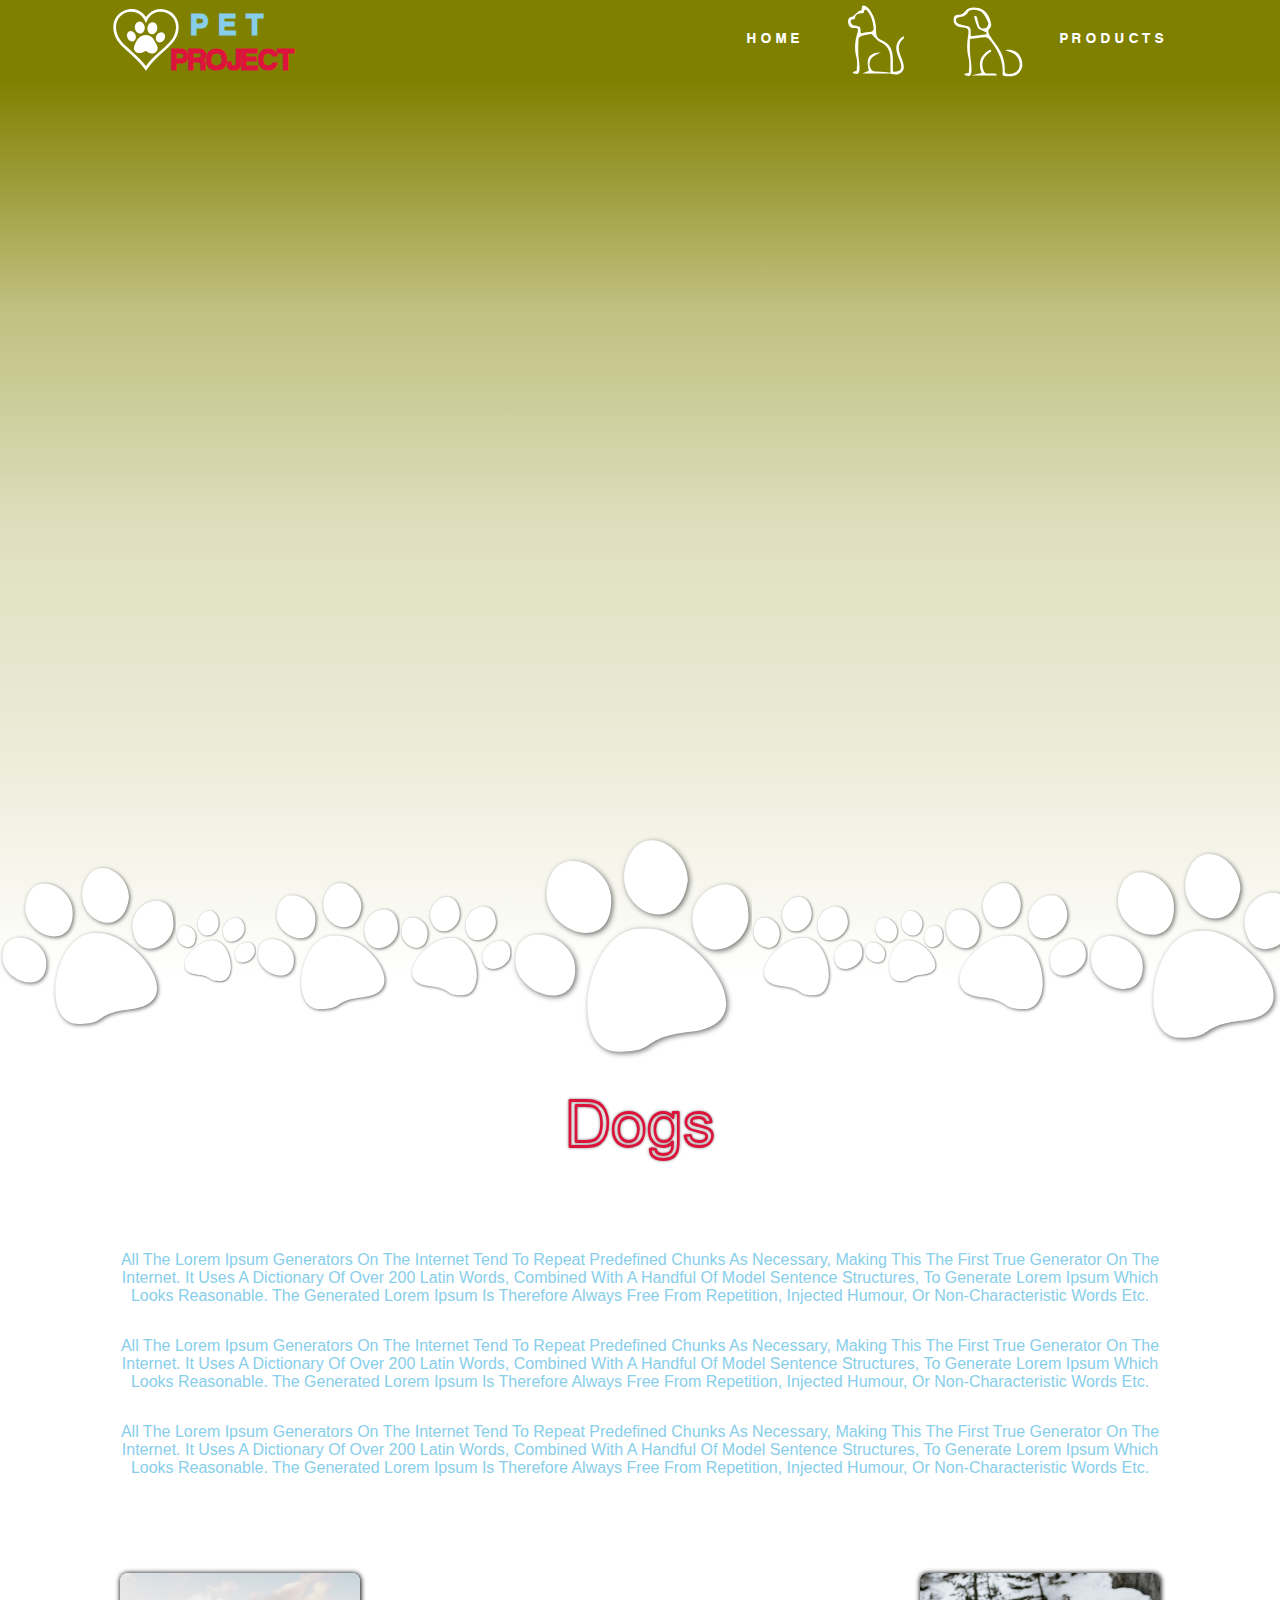
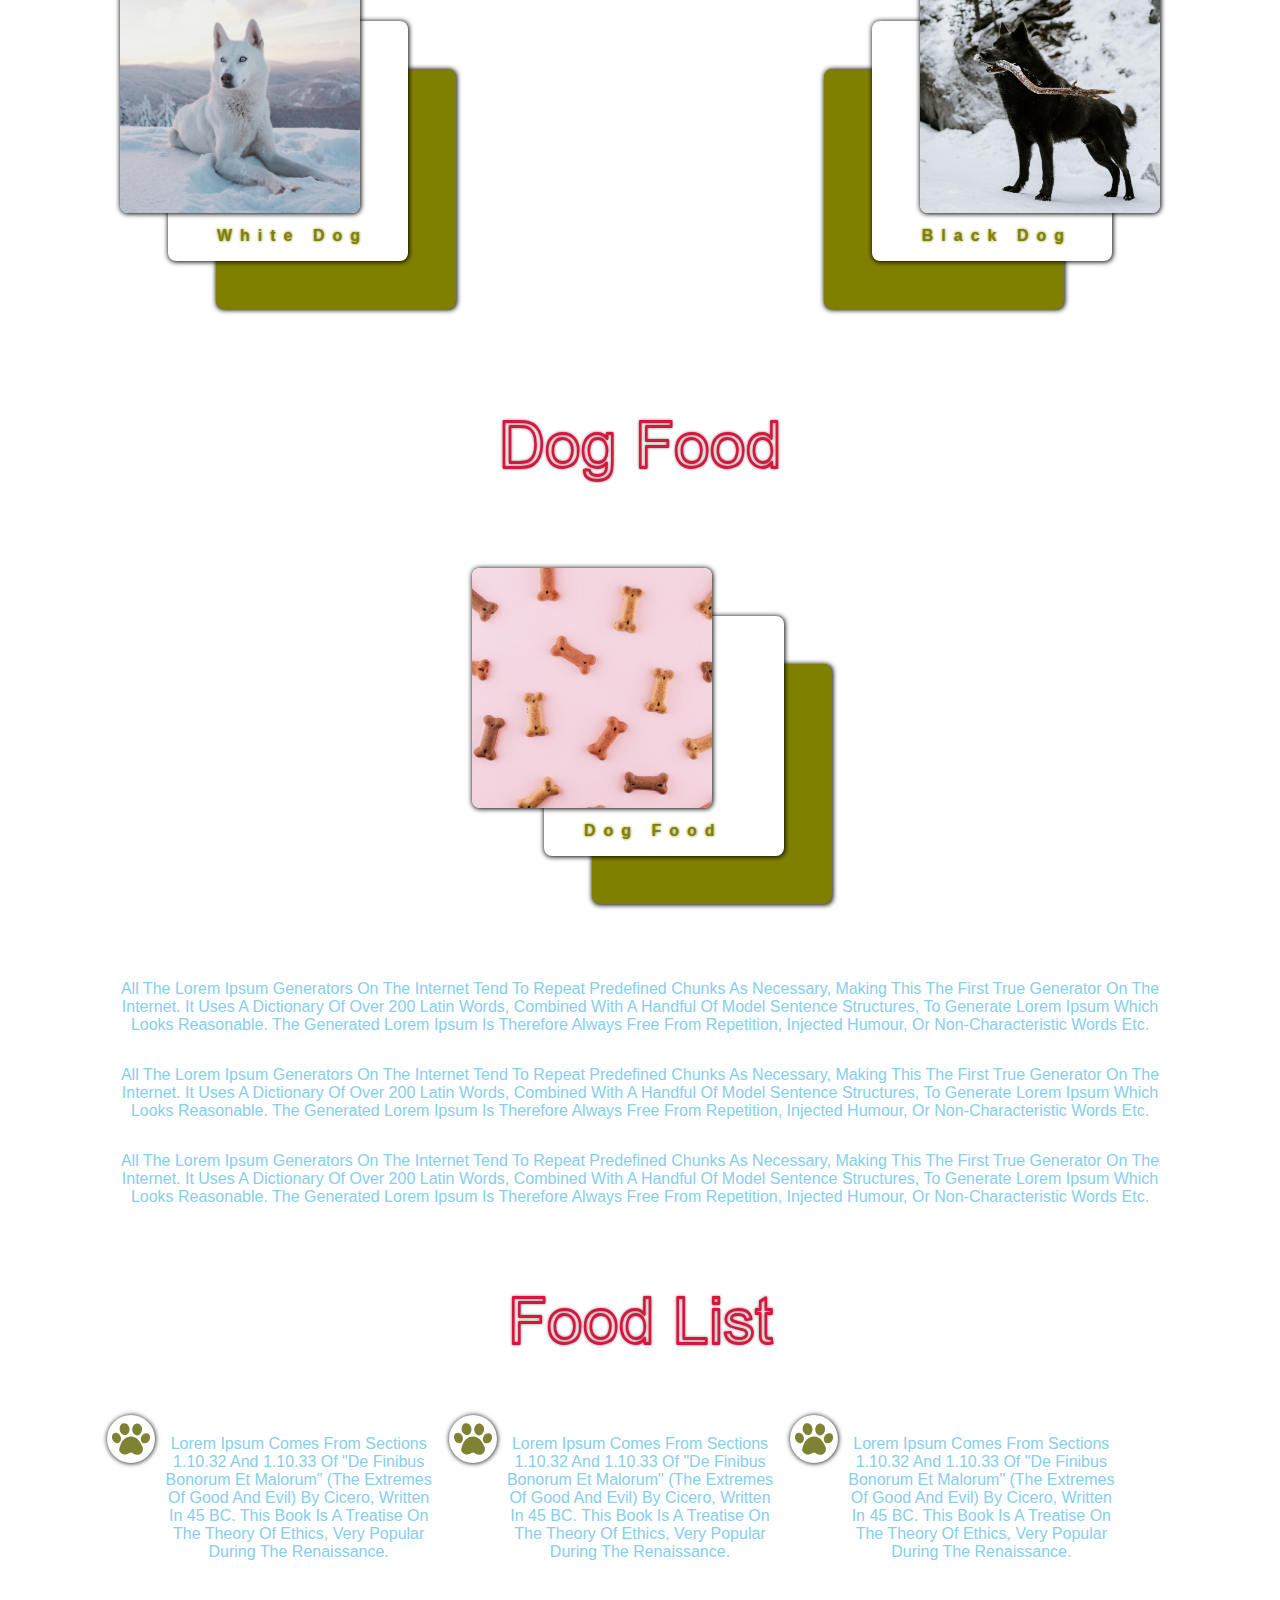
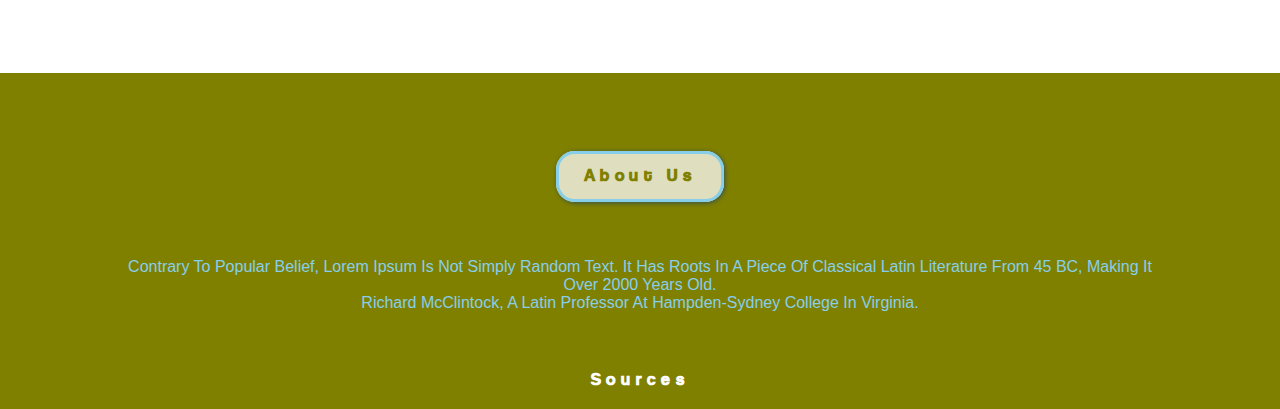
<file: products/dogFood.html>
<!DOCTYPE html>
<html lang="en">

<head>
  <meta charset="UTF-8">
  <title>Dog food</title>
  <meta name="viewport" content="width=device-width, initial-scale=1.0">
  <link href="../css/dogFoodStyle.css" rel="stylesheet" />
</head>

<body>
  <!--header-->
  <header>
    <nav>
      <div class="container">
        <a href="../index.html" class="logo">
          <div class="logoSvg"></div>
          <div class="logoWords">
            <span>PET</span>
            <span>PROJECT</span>
          </div>
        </a>
        <ul class="menu">
          <li> <a href="../index.html">HOME</a></li>
          <li> <a href="../catIndex.html">
              <div class="catSvg"></div>
            </a></li>
          <li> <a href="../dogIndex.html">
              <div class="dogSvg"></div>
            </a></li>

          <li> <a href="index.html">PRODUCTS</a></li>
        </ul>
      </div>
    </nav>

  </header>


  <section id="from-illustrator">

    <div class="bubbles">
      <img src="../images/left-paw-white-shadow-01.svg" alt="left-white-paw">
      <img src="../images/right-paw-white-shadow-01.svg" alt="right-white-paw">
      <img src="../images/left-paw-white-shadow-01.svg" alt="left-white-paw">
      <img src="../images/right-paw-white-shadow-01.svg" alt="right-white-paw">
      <img src="../images/left-paw-white-shadow-01.svg" alt="left-white-paw">
      <img src="../images/right-paw-white-shadow-01.svg" alt="right-white-paw">
      <img src="../images/left-paw-white-shadow-01.svg" alt="left-white-paw">
      <img src="../images/right-paw-white-shadow-01.svg" alt="right-white-paw">
      <img src="../images/left-paw-white-shadow-01.svg" alt="left-white-paw">
      <img src="../images/left-paw-white-shadow-01.svg" alt="left-white-paw">
      <img src="../images/right-paw-white-shadow-01.svg" alt="right-white-paw">
      <img src="../images/left-paw-white-shadow-01.svg" alt="left-white-paw">
    </div>

  </section>

  <!--content-->

  <main class="container">
    <h1 id="first-title">dogs</h1>

    <p>
      All the Lorem Ipsum generators on the Internet tend to repeat predefined chunks as necessary, making this the first true generator on the Internet. It uses a dictionary of over 200 Latin words, combined with a handful of model sentence
      structures, to generate Lorem Ipsum which looks reasonable. The generated Lorem Ipsum is therefore always free from repetition, injected humour, or non-characteristic words etc.
    </p>
    <p>
      All the Lorem Ipsum generators on the Internet tend to repeat predefined chunks as necessary, making this the first true generator on the Internet. It uses a dictionary of over 200 Latin words, combined with a handful of model sentence
      structures, to generate Lorem Ipsum which looks reasonable. The generated Lorem Ipsum is therefore always free from repetition, injected humour, or non-characteristic words etc.
    </p>
    <p style="margin-bottom:5em">
      All the Lorem Ipsum generators on the Internet tend to repeat predefined chunks as necessary, making this the first true generator on the Internet. It uses a dictionary of over 200 Latin words, combined with a handful of model sentence
      structures, to generate Lorem Ipsum which looks reasonable. The generated Lorem Ipsum is therefore always free from repetition, injected humour, or non-characteristic words etc.
    </p>

    <section id="w3school-z-index">

      <div class="dog">
        <div class="white-dog"></div>
        <div class="white-shadow">
          <p>white dog</p>
        </div>
        <div class="olive-shadow"></div>
      </div>

      <div class="dog">
        <div class="black-dog"></div>
        <div class="black-white-shadow">
          <p>black dog</p>
        </div>
        <div class="olive-shadow-black"></div>
      </div>

    </section>
    <h1 class="food-mobileScreen-title">dog food</h1>
    <section id="w3school-z-index-for-mobile">
      <div class="food-dog-mobile"></div>
      <div class="food-shadow">
        <p>dog food</p>
      </div>
      <div class="olive-shadow-food"></div>
    </section>

    <p>
      All the Lorem Ipsum generators on the Internet tend to repeat predefined chunks as necessary, making this the first true generator on the Internet. It uses a dictionary of over 200 Latin words, combined with a handful of model sentence
      structures, to generate Lorem Ipsum which looks reasonable. The generated Lorem Ipsum is therefore always free from repetition, injected humour, or non-characteristic words etc.
    </p>
    <p>
      All the Lorem Ipsum generators on the Internet tend to repeat predefined chunks as necessary, making this the first true generator on the Internet. It uses a dictionary of over 200 Latin words, combined with a handful of model sentence
      structures, to generate Lorem Ipsum which looks reasonable. The generated Lorem Ipsum is therefore always free from repetition, injected humour, or non-characteristic words etc.
    </p>
    <p style="margin-bottom:5em">
      All the Lorem Ipsum generators on the Internet tend to repeat predefined chunks as necessary, making this the first true generator on the Internet. It uses a dictionary of over 200 Latin words, combined with a handful of model sentence
      structures, to generate Lorem Ipsum which looks reasonable. The generated Lorem Ipsum is therefore always free from repetition, injected humour, or non-characteristic words etc.
    </p>

    <section id="before-svg-effect">
      <h1>food list</h1>
      <ul>
        <li>
          <p>
            Lorem Ipsum comes from sections 1.10.32 and 1.10.33 of "de Finibus Bonorum et Malorum" (The Extremes of Good and Evil) by Cicero, written in 45 BC. This book is a treatise on the theory of ethics, very popular during the Renaissance.
          </p>
        </li>
        <li>
          <p>
            Lorem Ipsum comes from sections 1.10.32 and 1.10.33 of "de Finibus Bonorum et Malorum" (The Extremes of Good and Evil) by Cicero, written in 45 BC. This book is a treatise on the theory of ethics, very popular during the Renaissance.
          </p>
        </li>
        <li>
          <p>
            Lorem Ipsum comes from sections 1.10.32 and 1.10.33 of "de Finibus Bonorum et Malorum" (The Extremes of Good and Evil) by Cicero, written in 45 BC. This book is a treatise on the theory of ethics, very popular during the Renaissance.
          </p>
        </li>
      </ul>
    </section>
  </main>

  <!--footer-->

  <footer>
    <div class="container">
      <!--    <h3 id="aboutFooter">about us</h3>-->
      <h3 id="aboutFooter">
        <a href="../about-us/index.html">About us</a>
      </h3>
      <p>
        Contrary to popular belief, Lorem Ipsum is not simply random text.
        It has roots in a piece of classical Latin literature from 45 BC, making it over 2000 years old. <br />
        Richard McClintock,
        a Latin professor at Hampden-Sydney College in Virginia.
      </p>
      <div id="icons">
        <div class="footerIcons"><a href="https://facebook.com/" target="_blank">
            <ion-icon name="logo-facebook"></ion-icon>
          </a></div>
        <div class="footerIcons"><a href="https://instagram.com/" target="_blank">
            <ion-icon name="logo-instagram"></ion-icon>
          </a></div>
        <div class="footerIcons"><a href="https://twitter.com/" target="_blank">
            <ion-icon name="logo-twitter"></ion-icon>
          </a></div>
      </div>

      <!--sources links-->
        <a href="#" title="show and hide source links" class="btn_show_hide"><h3>sources</h3></a>
      <div id="divSources" class="hidden">
        <h5><a href="https://images.unsplash.com/photo-1547407139-3c921a66005c?ixlib=rb-1.2.1&ixid=MnwxMjA3fDB8MHxwaG90by1wYWdlfHx8fGVufDB8fHx8&auto=format&fit=crop&w=687&q=80" target="_blank">
            https://images.unsplash.com/photo
            -1547407139-3c921a66005c?ixlib=
            rb-1.2.1&ixid=MnwxMjA3fDB8MHxwaG90
            by1wYWdlfHx8fGVufDB8fHx8&auto=
            format&fit=crop&w=687&q=80
          </a></h5>

        <h5><a href="https://images.unsplash.com/photo-1582691450530-6b3c555a0805?ixlib=rb-1.2.1&ixid=MnwxMjA3fDB8MHxwaG90by1wYWdlfHx8fGVufDB8fHx8&auto=format&fit=crop&w=736&q=80" target="_blank">
            https://images.unsplash.com/photo
            -1582691450530-6b3c555a0805?ixlib=
            rb-1.2.1&ixid=MnwxMjA3fDB8MHxwaG90by
            1wYWdlfHx8fGVufDB8fHx8&auto=
            format&fit=crop&w=736&q=80
          </a></h5>

        <h5><a href="https://images.unsplash.com/photo-1568640347023-a616a30bc3bd?ixlib=rb-1.2.1&ixid=MnwxMjA3fDB8MHxwaG90by1wYWdlfHx8fGVufDB8fHx8&auto=format&fit=crop&w=1173&q=80" target="_blank">
            https://images.unsplash.com/photo
            -1568640347023-a616a30bc3bd?ixlib=
            rb-1.2.1&ixid=MnwxMjA3fDB8MHxwaG90by
            1wYWdlfHx8fGVufDB8fHx8&auto=
            format&fit=crop&w=1173&q=80
          </a></h5>

        <h5><a href="https://images.unsplash.com/photo-1589924691995-400dc9ecc119?ixlib=rb-1.2.1&ixid=MnwxMjA3fDB8MHxwaG90by1wYWdlfHx8fGVufDB8fHx8&auto=format&fit=crop&w=1171&q=80" target="_blank">
            https://images.unsplash.com/photo
            -1589924691995-400dc9ecc119?ixlib=
            rb-1.2.1&ixid=MnwxMjA3fDB8MHxwaG90by
            1wYWdlfHx8fGVufDB8fHx8&auto=
            format&fit=crop&w=1171&q=80
          </a></h5>

      </div>
    </div>
    <!--footer-->
  </footer>

</body>

<script>
///////////////to show and hide sources links

var sourceLink=document.querySelector(".btn_show_hide");

var showHide=function(event){
    event.preventDefault();
  this.nextElementSibling.classList.toggle("hidden");
  console.log("next element is : " , this.nextElementSibling);
}

sourceLink.addEventListener("click" , showHide);
console.log("sourceLink is : " , sourceLink);

/////////////
</script>

</html>
</file>
<file: css/dogFoodStyle.css>
@font-face {
  font-family: 'arialic_hollowregular';
  src: url('../ArialicHollowRegularFonts/arialic_hollow-webfont.woff2') format('woff2'),
    url('../ArialicHollowRegularFonts/arialic_hollow-webfont.woff') format('woff');
  font-weight: normal;
  font-style: normal;
}

@font-face {
  font-family: 'coolveticaregular';
  src: url('../coolveticaRegularFonts/coolvetica-webfont.woff2') format('woff2'),
    url('../coolveticaRegularFonts/coolvetica-webfont.woff') format('woff');
  font-weight: normal;
  font-style: normal;
}

* {
  box-sizing: border-box;
  margin: 0;
  padding: 0;
  list-style-type: none;
  text-decoration: none;
}

body {
  /*background-color: pink;*/
}

/* https://www.youtube.com/watch?v=oYRda7UtuhA
How To Make Website Using HTML & CSS | Full Responsive Multi Page Website Design Step by Step  */
/*provizoriu*/
h3, h1, p {
  text-transform: capitalize;
  text-align: center;
  padding: 1em;
}

h1 {
  font-family: 'arialic_hollowregular';
  color: Crimson;
  font-size: 4em;
  text-shadow: 0.3px 0.3px 3px gray;
}

/* after and after hover effect */
h1::before,
h1::after {
  content: "";
  display: block;
  width: 0%;
  height: 3px;
  text-shadow: 0.3px 0.3px 3px gray;
  margin: auto;
  transition: 1s;
  background-color: Crimson;
}

h1:hover::before,
h1:hover::after {
  /*width: 1088px;*/
  width: 100%;
}

/*after and after hover effect*/
h3 {
  font-family: 'coolveticaregular';
  letter-spacing: 0.3em;
  padding: 1em;
  font-weight: bold;
}

h5 {
  font-family: 'coolveticaregular';
}

p {
  font-family: 'Fredoka', sans-serif;
  color: SkyBlue;
}

/*header home*/
.transparency {
  background-color: #00000066;
  /*background-image: linear-gradient(to bottom , rgba(50, 82, 3, 0.25), rgba(202, 212, 241, 0.75));*/
  height: 100vh;
  width: 100%;
}

header#home {
  height: 100vh;
  /* background-image: url(../images/Image.jpg); */
  background-image: url(https://images.unsplash.com/photo-1623387641168-d9803ddd3f35?ixlib=rb-1.2.1&ixid=MnwxMjA3fDB8MHxwaG90by1wYWdlfHx8fGVufDB8fHx8&auto=format&fit=crop&w=1170&q=80);
  width: 100%;
  background-repeat: no-repeat;
  background-position: center;
  background-size: cover;
  box-shadow: 0.5px 0.5px 10px gray;
}

.container {
  max-width: 1088px;
  margin: 0 auto;
}

nav {
  /*background-color: Olive;*/
  background-color: rgb(128, 128, 0);
}

nav div.container {
  display: flex;
  justify-content: space-between;
  height: 80px;
  align-items: center;
}

.logo {
  font-weight: bold;
  font-size: 2.1em;
  display: flex;
}

.logoSvg {
  width: 100px;
  height: 100px;
  background-repeat: no-repeat;
  background-image: url(../images/pet-project-logo-white-01.svg);
  background-position: center;
  background-size: cover;
}

.logoWords {
  margin-left: -1em;
  margin-top: 0.6em;
  width: 50%;
  text-align: center;
  font-family: 'coolveticaregular';
}

/*span 1 pet word*/
.logo span:nth-of-type(1) {
  letter-spacing: 0.3em;
  color: SkyBlue;
}

/*span 2 project word*/
.logo span:nth-of-type(2) {
  color: Crimson;
}

.menu li {
  display: flex;
  height: 80px;
}

.menu li a {
  color: white;
  line-height: 80px;
  padding: 0 1em;
  letter-spacing: 0.3em;
  font-family: 'coolveticaregular';
}

.menu li a:hover {
  background-color: rgba(255, 255, 255, 0.25);
}

.menu {
  display: flex;
}

.catSvg {
  width: 80px;
  height: 80px;
  background-repeat: no-repeat;
  background-image: url(../images/white-cat-01.svg);
  background-position: center;
  background-size: cover;
}

.dogSvg {
  width: 80px;
  height: 80px;
  background-repeat: no-repeat;
  background-image: url(../images/white-dog-01.svg);
  background-position: center;
  background-size: cover;
}

/* media screen for header  */
@media screen and (max-width: 959px) {
  header#home {
    background-image: url(https://images.unsplash.com/photo-1509205477838-a534e43a849f?ixlib=rb-1.2.1&ixid=MnwxMjA3fDB8MHxwaG90by1wYWdlfHx8fGVufDB8fHx8&auto=format&fit=crop&w=878&q=80);
  }

  .menu {
    margin-right: 1.5em;
  }

  .logo {
    margin-left: 0;
    font-weight: bold;
    font-size: 1.5em;
  }

  .logoSvg {
    width: 60px;
    height: 60px;
  }

  .logoWords {
    margin-left: 0;
    margin-top: 0.5em;
    width: 25%;
  }

  .logo span:nth-of-type(1) {
    letter-spacing: 1em;
  }

  .menu li a {
    letter-spacing: 0.15em;
    padding: 0 0.15em;
  }

  .catSvg {
    margin-top: 0.5em;
    width: 60px;
    height: 60px;
  }

  .dogSvg {
    margin-top: 0.5em;
    width: 60px;
    height: 60px;
  }

  /*only fonts*/
  h1 {
    font-size: 2em;
  }

  h1:hover::before,
  h1:hover::after {
    width: 100%;
  }

  h3 {
    letter-spacing: 0.15em;
  }
}

/*header*/
/*content*/
/*
Olive
#808000
rgb(128, 128, 0)
hsl(60, 100%, 25%)
*/
h1#first-title {
  margin-top: 0.5em;
}

#from-illustrator {
  width: 100%;
  height: 100vh;
  position: relative;
  background-image: linear-gradient(olive, rgba(128, 128, 0, 0.5), rgba(128, 128, 0, 0.25), rgba(128, 128, 0, 0.15), white);
  /* box-shadow: 0.5px 0.5px 10px gray; */
}

.bubbles {
  width: 100%;
  display: flex;
  align-items: center;
  justify-content: space-around;
  position: absolute;
  bottom: -5em;
}

.bubbles img {
  animation: bubble 7s linear infinite;
}

@keyframes bubble {
  0% {
    transform: translatey(0);
    opacity: 0;
  }

  50% {
    opacity: 1;
  }

  70% {
    opacity: 1;
  }

  100% {
    transform: translatey(-80vh);
    opacity: 0;
  }
}

.bubbles img:nth-of-type(1) {
  animation-delay: 3s;
  width: 11em;
}

.bubbles img:nth-of-type(2) {
  animation-delay: 5.7s;
  width: 5em;
}

.bubbles img:nth-of-type(3) {
  animation-delay: 1s;
  width: 9em;
}

.bubbles img:nth-of-type(4) {
  animation-delay: 5s;
  width: 7em;
}

.bubbles img:nth-of-type(5) {
  animation-delay: 1.7s;
  width: 15em;
}

.bubbles img:nth-of-type(6) {
  animation-delay: 4.5s;
  width: 7em;
}

.bubbles img:nth-of-type(7) {
  animation-delay: 1.3s;
  width: 5em;
}

.bubbles img:nth-of-type(8) {
  animation-delay: 5.3s;
  width: 9em;
}

.bubbles img:nth-of-type(9) {
  animation-delay: 2.7s;
  width: 13em;
}

.bubbles img:nth-of-type(10) {
  animation-delay: 3.3s;
  width: 7em;
}

.bubbles img:nth-of-type(11) {
  animation-delay: 1s;
  width: 15em;
}

.bubbles img:nth-of-type(12) {
  animation-delay: 5.7s;
  width: 5em;
}

/*bubble from Illustrator*/
/*https://www.w3schools.com/cssref/tryit.asp?filename=trycss_zindex*/
#w3school-z-index {
  height: 40vh;
}

@media screen and (max-width: 800px) {
  #w3school-z-index {
    display: none;
  }
}

.dog {
  position: relative;
}

/*white dog*/
.white-dog {
  position: absolute;
  left: 0px;
  top: 0px;
  z-index: 3;
  /* border:3px solid red; */
  background-image: url(../images/white-dog.jpg);
  height: 15em;
  width: 15em;
  background-repeat: no-repeat;
  background-position: center;
  background-size: cover;
  border-radius: 0.5em;
  box-shadow: 0.3px 0.3px 5px black;
  margin: 0 1.5em;
  padding: 0 1.5em;
}

.white-shadow {
  position: absolute;
  left: 3em;
  top: 3em;
  z-index: 2;
  /* border:3px solid red; */
  background-color: white;
  height: 15em;
  width: 15em;
  border-radius: 0.5em;
  box-shadow: 0.3px 0.3px 5px black;
  margin: 0 1.5em;
  padding: 0 1.5em;
  display: flex;
  align-items: flex-end;
  justify-content: flex-end;
}

.white-shadow p {
  font-weight: bold;
  text-align: right;
  text-shadow: 0.1px 0.1px 3px olive;
  letter-spacing: 0.5em;
  color: olive;
}

.olive-shadow {
  position: absolute;
  left: 6em;
  top: 6em;
  z-index: 1;
  /* border:3px solid red; */
  background-color: olive;
  height: 15em;
  width: 15em;
  border-radius: 0.5em;
  box-shadow: 0.3px 0.3px 5px black;
  margin: 0 1.5em;
  padding: 0 1.5em;
}
.olive-shadow:hover{
  transition:0.3s;
  background-color: crimson;
}


/*black dog*/
.black-dog {
  position: absolute;
  right: 0px;
  top: 0px;
  z-index: 3;
  /* border:3px solid red; */
  background-image: url(../images/black-dog.jpg);
  height: 15em;
  width: 15em;
  background-repeat: no-repeat;
  background-position: center;
  background-size: cover;
  border-radius: 0.5em;
  box-shadow: 0.3px 0.3px 5px black;
  margin: 0 1.5em;
  padding: 0 1.5em;
}

.black-white-shadow {
  position: absolute;
  right: 3em;
  top: 3em;
  z-index: 2;
  /* border:3px solid red; */
  background-color: white;
  height: 15em;
  width: 15em;
  border-radius: 0.5em;
  box-shadow: 0.3px 0.3px 5px black;
  margin: 0 1.5em;
  padding: 0 1.5em;
  display: flex;
  align-items: flex-end;
  justify-content: flex-end;
}

.black-white-shadow p {
  font-weight: bold;
  text-align: left;
  text-shadow: 0.1px 0.1px 3px olive;
  letter-spacing: 0.5em;
  color: olive;
}

.olive-shadow-black {
  position: absolute;
  right: 6em;
  top: 6em;
  z-index: 1;
  /* border:3px solid red; */
  background-color: olive;
  height: 15em;
  width: 15em;
  border-radius: 0.5em;
  box-shadow: 0.3px 0.3px 5px black;
  margin: 0 1.5em;
  padding: 0 1.5em;
}
.olive-shadow-black:hover{
  transition:0.3s;
  background-color: crimson;
}

/*z index for mobile*/
@media screen and (max-width: 800px) {
  .food-mobileScreen-title {
    margin-top: -3em;
  }
}

#w3school-z-index-for-mobile {
  height: 40vh;
  position: relative;
  display: flex;
  align-items: center;
  justify-content: center;
  margin-bottom: 3em;
}

.food-dog-mobile {
  position: absolute;
  left: calc(50% - 10.5em);
  top: calc(50% - 10.5em);
  z-index: 3;
/* border:3px solid red;  */
  background-image: url(../images/dog-food.jpg);
  transition: 0.5s;
  height: 15em;
  width: 15em;
  background-repeat: no-repeat;
  background-position: center;
  background-size: cover;
  border-radius: 0.5em;
  box-shadow: 0.3px 0.3px 5px black;
}

.food-dog-mobile:hover {
  background-image: url(../images/dog-bowl.jpg);
}

.food-shadow {
  position: absolute;
  left: calc(50% - 7.5em);
  top: calc(50% - 7.5em);
  z-index: 2;
   /* border:3px solid red;  */
  background-color: white;
  height: 15em;
  width: 15em;
  border-radius: 0.5em;
  box-shadow: 0.3px 0.3px 5px black;
  margin: 0 1.5em;
  padding: 0 1.5em;
  display: flex;
  align-items: flex-end;
  justify-content: flex-start;
}

.food-shadow p {
  font-weight: bold;
  text-align: right;
  text-shadow: 0.1px 0.1px 3px olive;
  letter-spacing: 0.5em;
  color: olive;
}

.olive-shadow-food {
  position: absolute;
  left: calc(50% - 4.5em);
  top: calc(50% - 4.5em);
  z-index: 1;
  /* border:3px solid red;  */
  background-color: olive;
  height: 15em;
  width: 15em;
  border-radius: 0.5em;
  box-shadow: 0.3px 0.3px 5px black;
  margin: 0 1.5em;
  padding: 0 1.5em;
}
.olive-shadow-food:hover{
  background-color: crimson;
  transition:0.3s;
}


/*https://www.w3schools.com/cssref/tryit.asp?filename=trycss_zindex*/
/*content*/
/*before-svg-effect section*/
#before-svg-effect {
  margin-bottom: 3em;
  padding: 1em;
}

#before-svg-effect h1 {
  margin-top: -1.7em;
  margin-bottom: -0.7em;
}

#before-svg-effect ul {
  margin: 1em;
}

#before-svg-effect ul li {
  margin: 1em;
}

@media screen and (max-width: 959px) {
  #before-svg-effect h1 {
    margin-top: -3em;
  }
}

@media screen and (min-width: 960px) {
  #before-svg-effect ul {
    display: flex;
    align-items: center;
    justify-content: center;
  }
}

#before-svg-effect ul li p {

  position: relative;
}

#before-svg-effect ul li p::before {
  content: "";
  position: absolute;
  display: block;
  width: 3em;
  height: 3em;
  top: 0.7em;
  left: -1.3em;
  margin: -1em;
  background-image: url(../images/olive-paw-before-dog-page-effect-01.svg);
  background-position: center;
  background-size: cover;
  background-color: white;
  border-radius: 50%;
  box-shadow: 0.3px 0.3px 5px black;
}

#before-svg-effect ul li p:hover::before {
    background-color: rgba(220, 20, 60, 0.5);
}

@media screen and (max-width: 959px) {
#before-svg-effect ul li p::before {
  top: 1em;
  left: -1.7em;
}
}

/*before-svg-effect section*/
/*footer*/

.hidden{
  display:none;
}
footer a h3{
  color:white;
}
footer a h3:hover{
  color:crimson;
}

footer {
  background-color: Olive;
}

#aboutFooter {
  padding-top: 2.5em;
}

footer #icons {
  margin-top: 1em;
  font-size: 1.5em;
  display: flex;
  align-items: center;
  justify-content: space-evenly;
}

footer .footerIcons a {
  color: Skyblue;
  font-size: 3em;
}

footer .footerIcons a:hover {
  color: Crimson;
  font-weight: bold;
}

footer .footerIcons a:active {
  color: Maroon;
  font-weight: bold;
}

#divSources h5 {
  text-align: center;
  line-height: 3.5em;
  letter-spacing: 0.1em;
}

#divSources h5 a {
  color: Skyblue;
}

#divSources h5 a:hover {
  color: Crimson;
  font-weight: bold;
}

#divSources h5 a:active {
  color: Maroon;
  font-weight: bold;
}

/* media screen for footer  */
@media screen and (max-width: 959px) {
  #divSources h5 {
    text-align: center;
    line-height: 1.7em;
    letter-spacing: 0.1em;
    margin: 1.5em 0;
  }

  footer #icons {
    font-size: 1em;
    display: block;
    text-align: center;
  }

  footer #icons div {
    padding: 0.7em 0;
  }
}

/*footer h3 about us */
#aboutFooter {
  padding-top: 5em;
  padding-bottom: 3em;
}

footer h3#aboutFooter a {
  color: olive;
  /*background-color: white;*/
  background-color: rgba(255, 255, 255, 0.75);
  border: 3px solid skyblue;
  border-radius: 1em;
  padding: 0.7em 1.3em;
  letter-spacing: 0.3em;
  box-shadow: 1px 1px 5px darkslategray;
}

footer h3#aboutFooter a:hover {
  color: crimson;
}

footer h3#aboutFooter a:active {
  color: maroon;
}

/*https://www.youtube.com/watch?v=ZeMMvgCR7aU*/
/*Navigation: linking multiple pages*/
</file>
